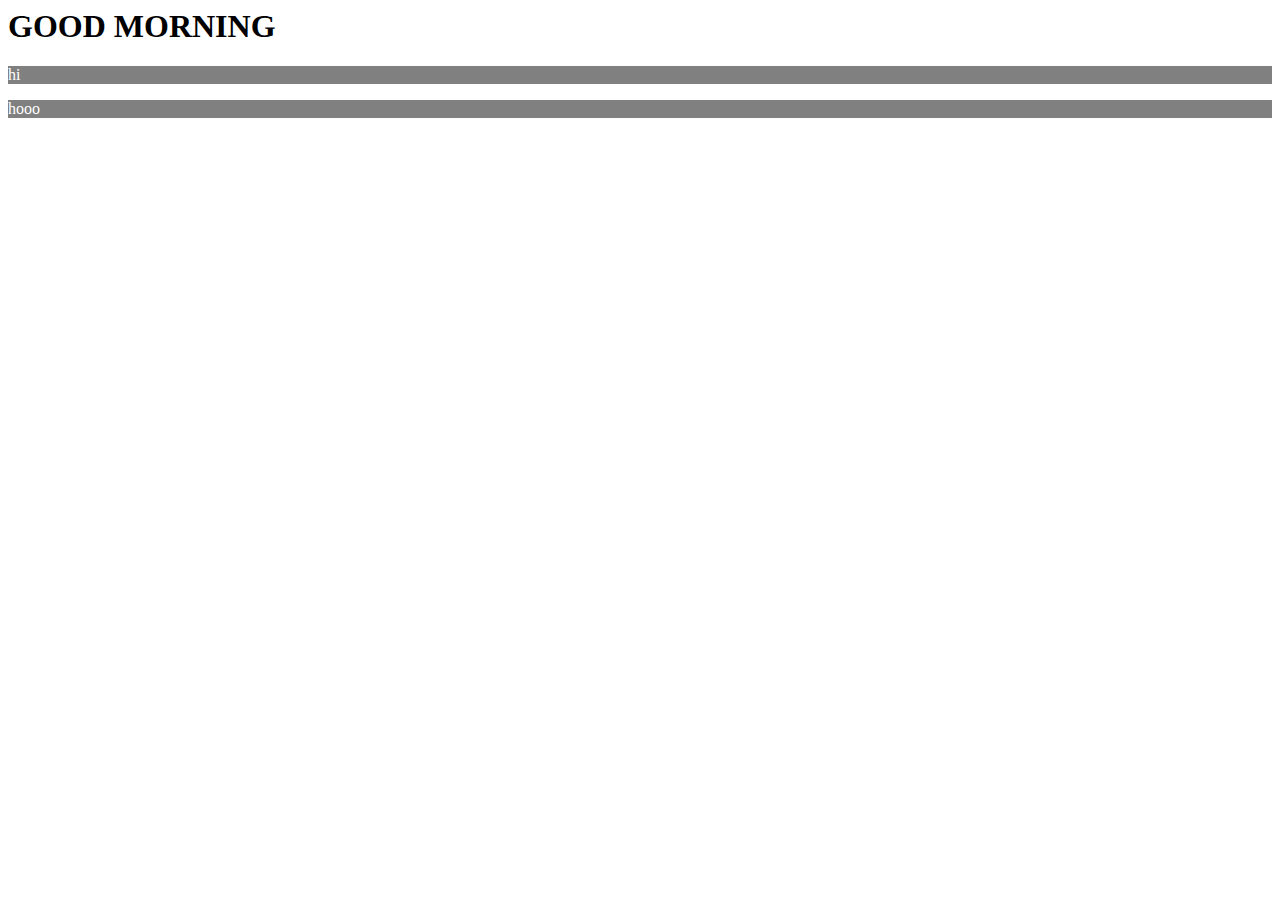
<file: sakthi2.html>
<html>
           <head>
    <title>Hello sakthi</title>
<style>
p
{
color:white;
background-color:gray;
}
</style>
           </head>
             <body>
<h1>GOOD MORNING </h1>
<p>hi</p>
<p>hooo</p>

             </body>
</html>
</file>
